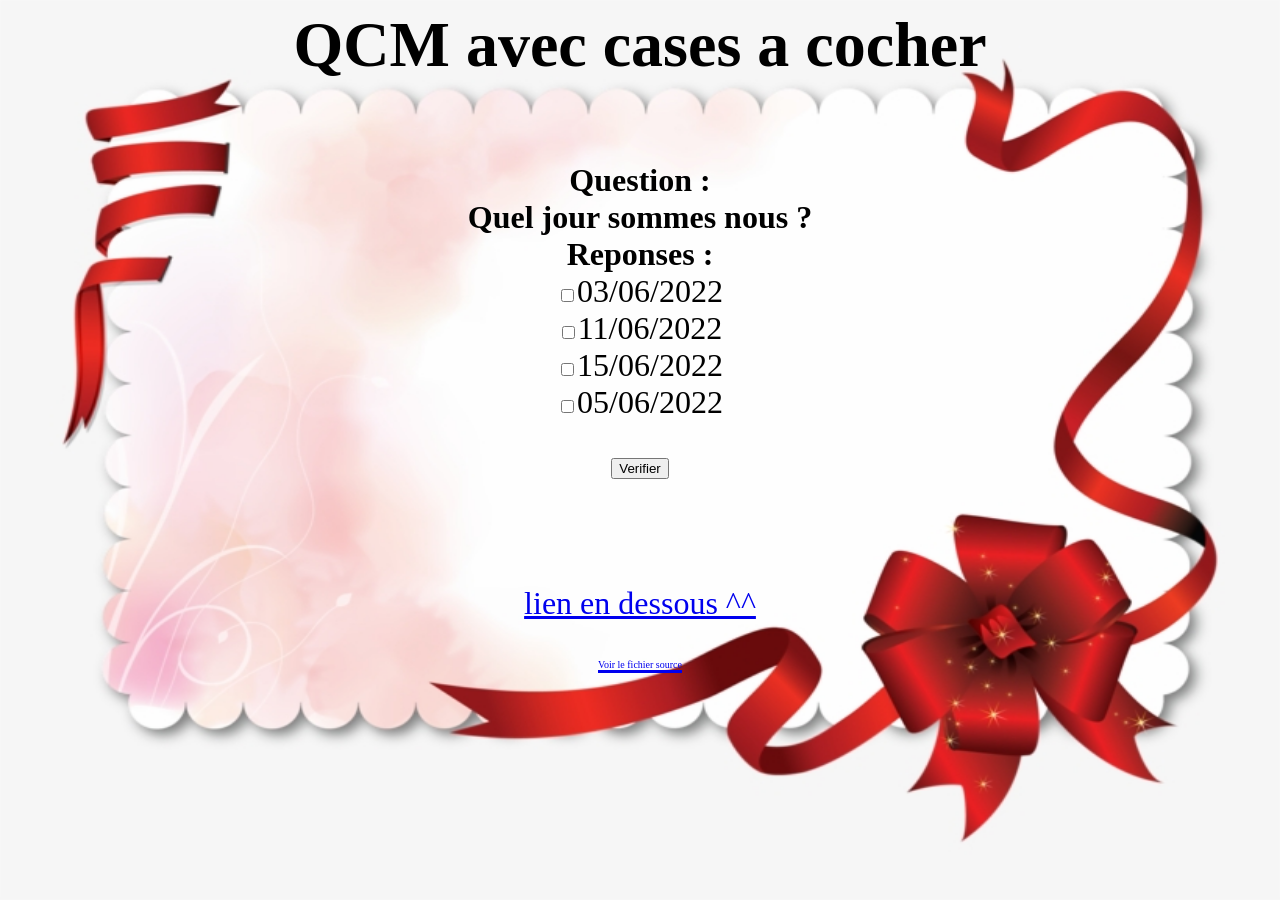
<file: index.html>
<HTML>
	<!--En-t�te de la page -->
        <meta charset="utf-8" />
        <link rel="stylesheet" href="HappyBirthday.css" />
        <title>QCM</title>
<HEAD>
 <META HTTP-EQUIV="Content-Language" content="fr">
 <META HTTP-EQUIV="Content-Type" content="text/html; charset=iso-8859-1">
 <TITLE>QCM avec cases �  cocher</TITLE>
 <SCRIPT LANGUAGE="JavaScript">
 <!-- cacher code
 function test(nom,n) {
  var rep=true;
  for (i=0; i<n; i++) { 
   if (nom[i].value==1 && nom[i].checked==false) rep=false;
   if (nom[i].value==0 && nom[i].checked==true) rep=false;
  }
  return rep;
 }
 //fin du script. -->
 </SCRIPT>
   
</HEAD>
<center><font size="6"
<BODY>
<H1>QCM avec cases a cocher</H1>
<br>
<FORM NAME="qcm1">
<B>Question :</B><BR>
<b>Quel jour sommes nous ?</b><BR>
<B>Reponses :</B>
<BR><INPUT TYPE=CHECKBOX NAME="choix" VALUE=0>03/06/2022</INPUT>
<BR><INPUT TYPE=CHECKBOX NAME="choix" VALUE=1>11/06/2022</INPUT>
<BR><INPUT TYPE=CHECKBOX NAME="choix" VALUE=0>15/06/2022</INPUT>
<BR><INPUT TYPE=CHECKBOX NAME="choix" VALUE=0>05/06/2022</INPUT>
<BR><BR>
<INPUT TYPE=BUTTON NAME="bouton" VALUE="Verifier"
 ONCLICK="if (test(choix,4)) {alert('BON ANNIVERSAIRE !!!! Clique sur le lien en dessous ')} 
          else {alert('Reponse fausse.')}">
</INPUT>
</FORM>
<br><br>
<A href="message.html" >lien en dessous ^^</A><br><br>
<A HREF="qcmcoche.txt" TARGET="_blank"><font size="1">Voir le fichier source</A>
</BODY>
</HTML>
</file>
<file: HappyBirthday.css>
html,body {
	background-image:url("happy.png");
	background-attachment:fixed;
	background-size:100% 100%;
}
</file>
